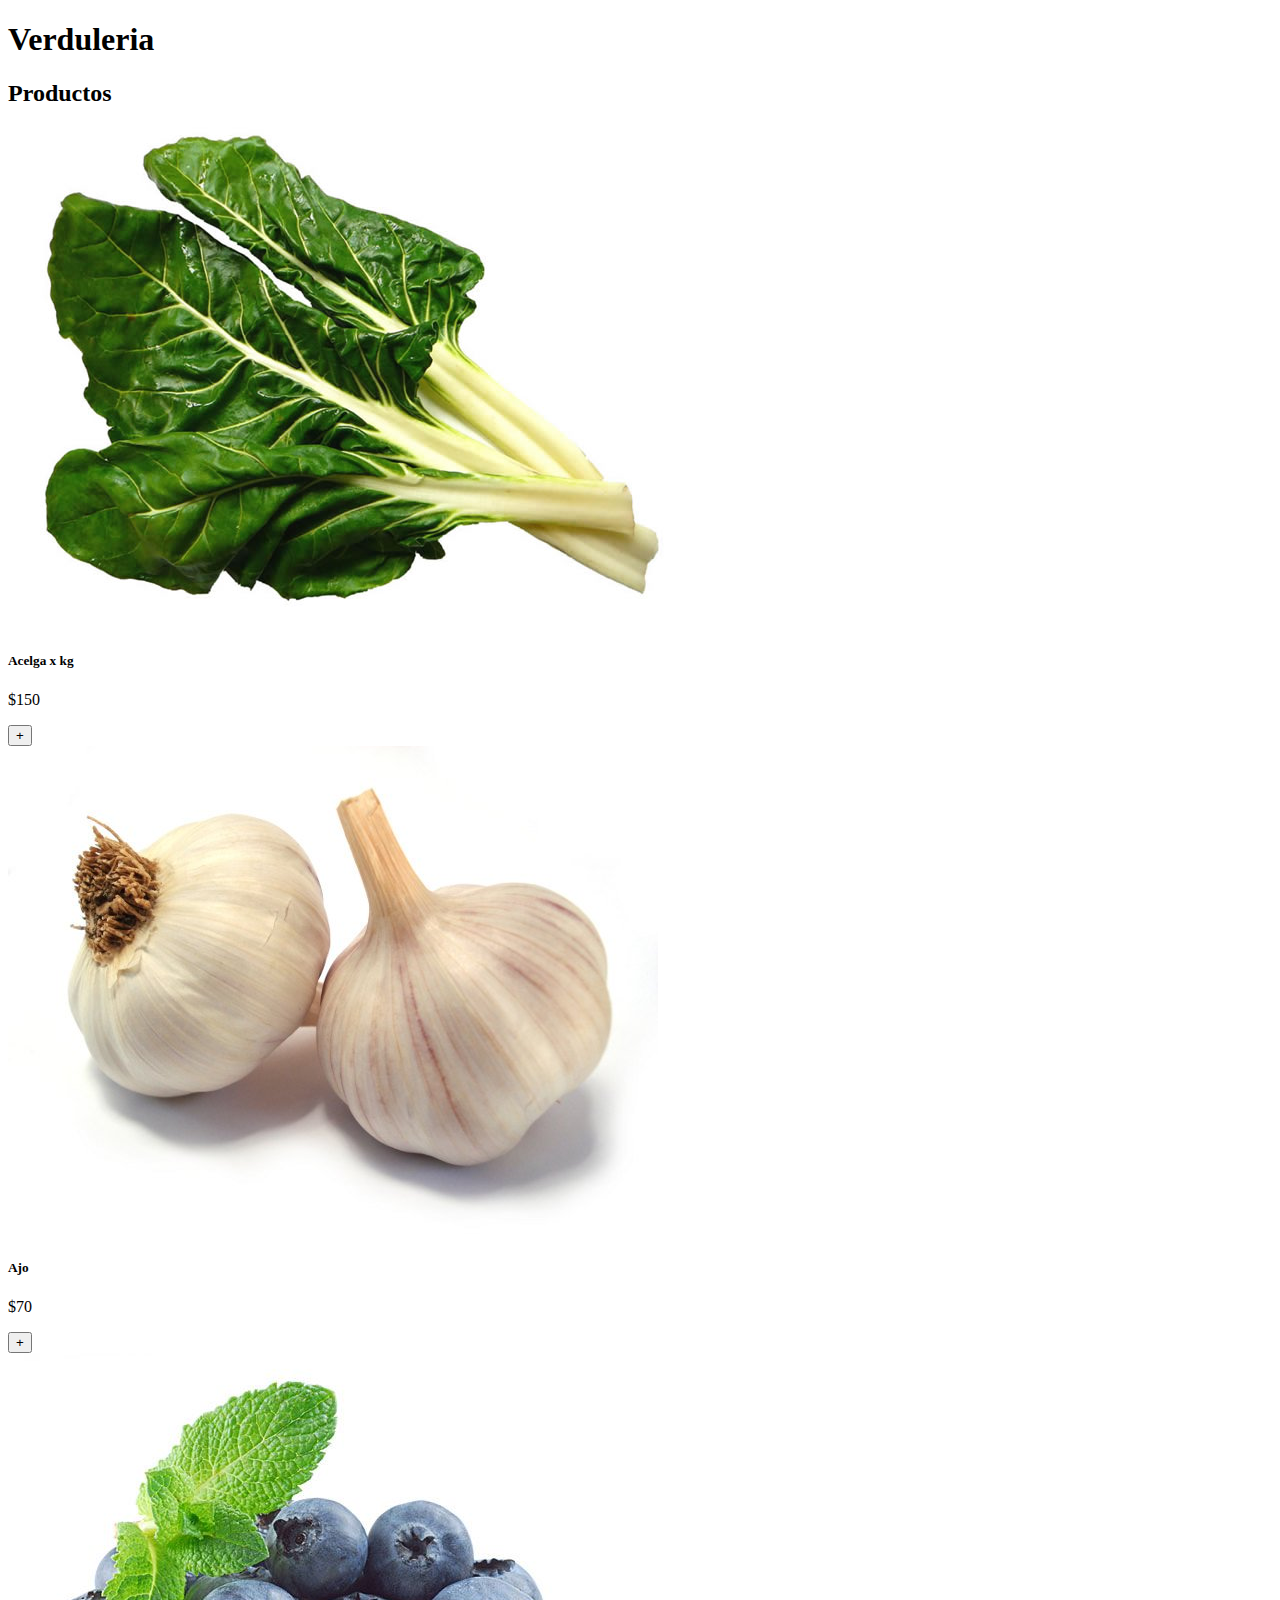
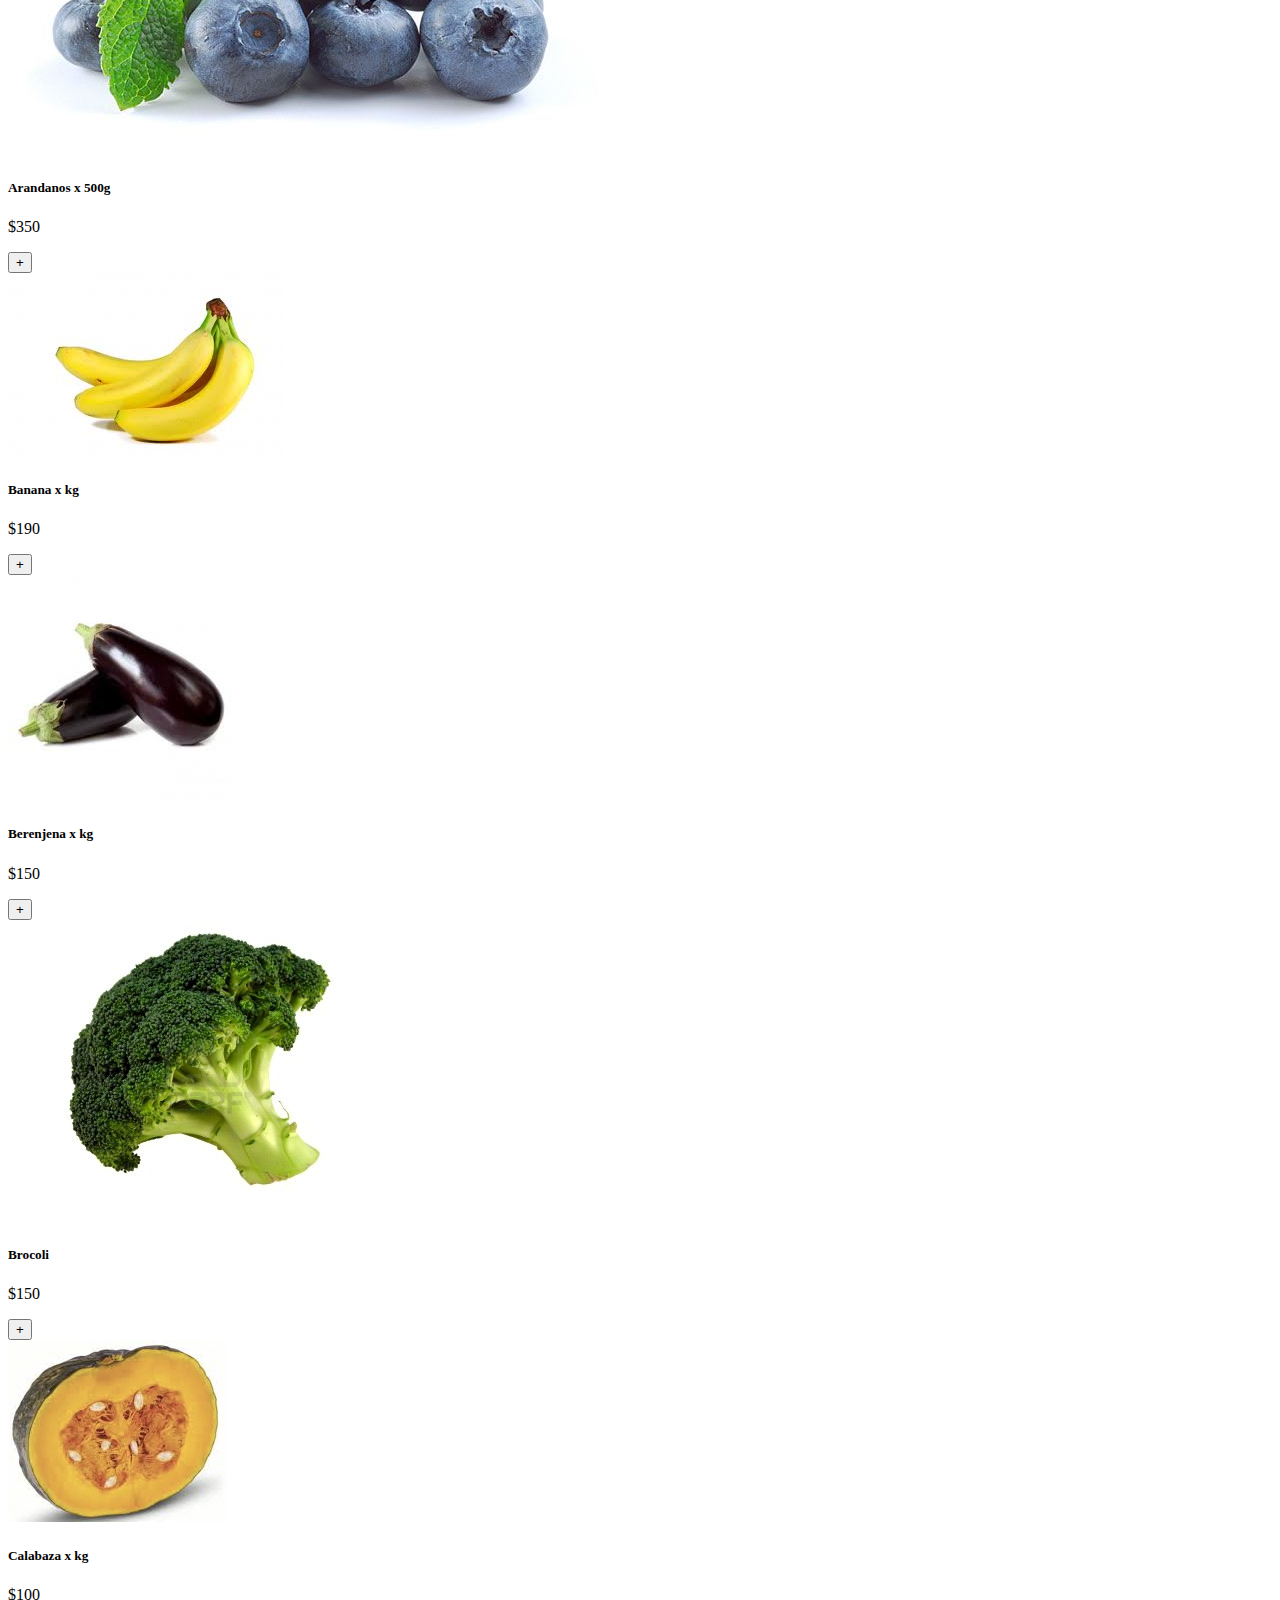
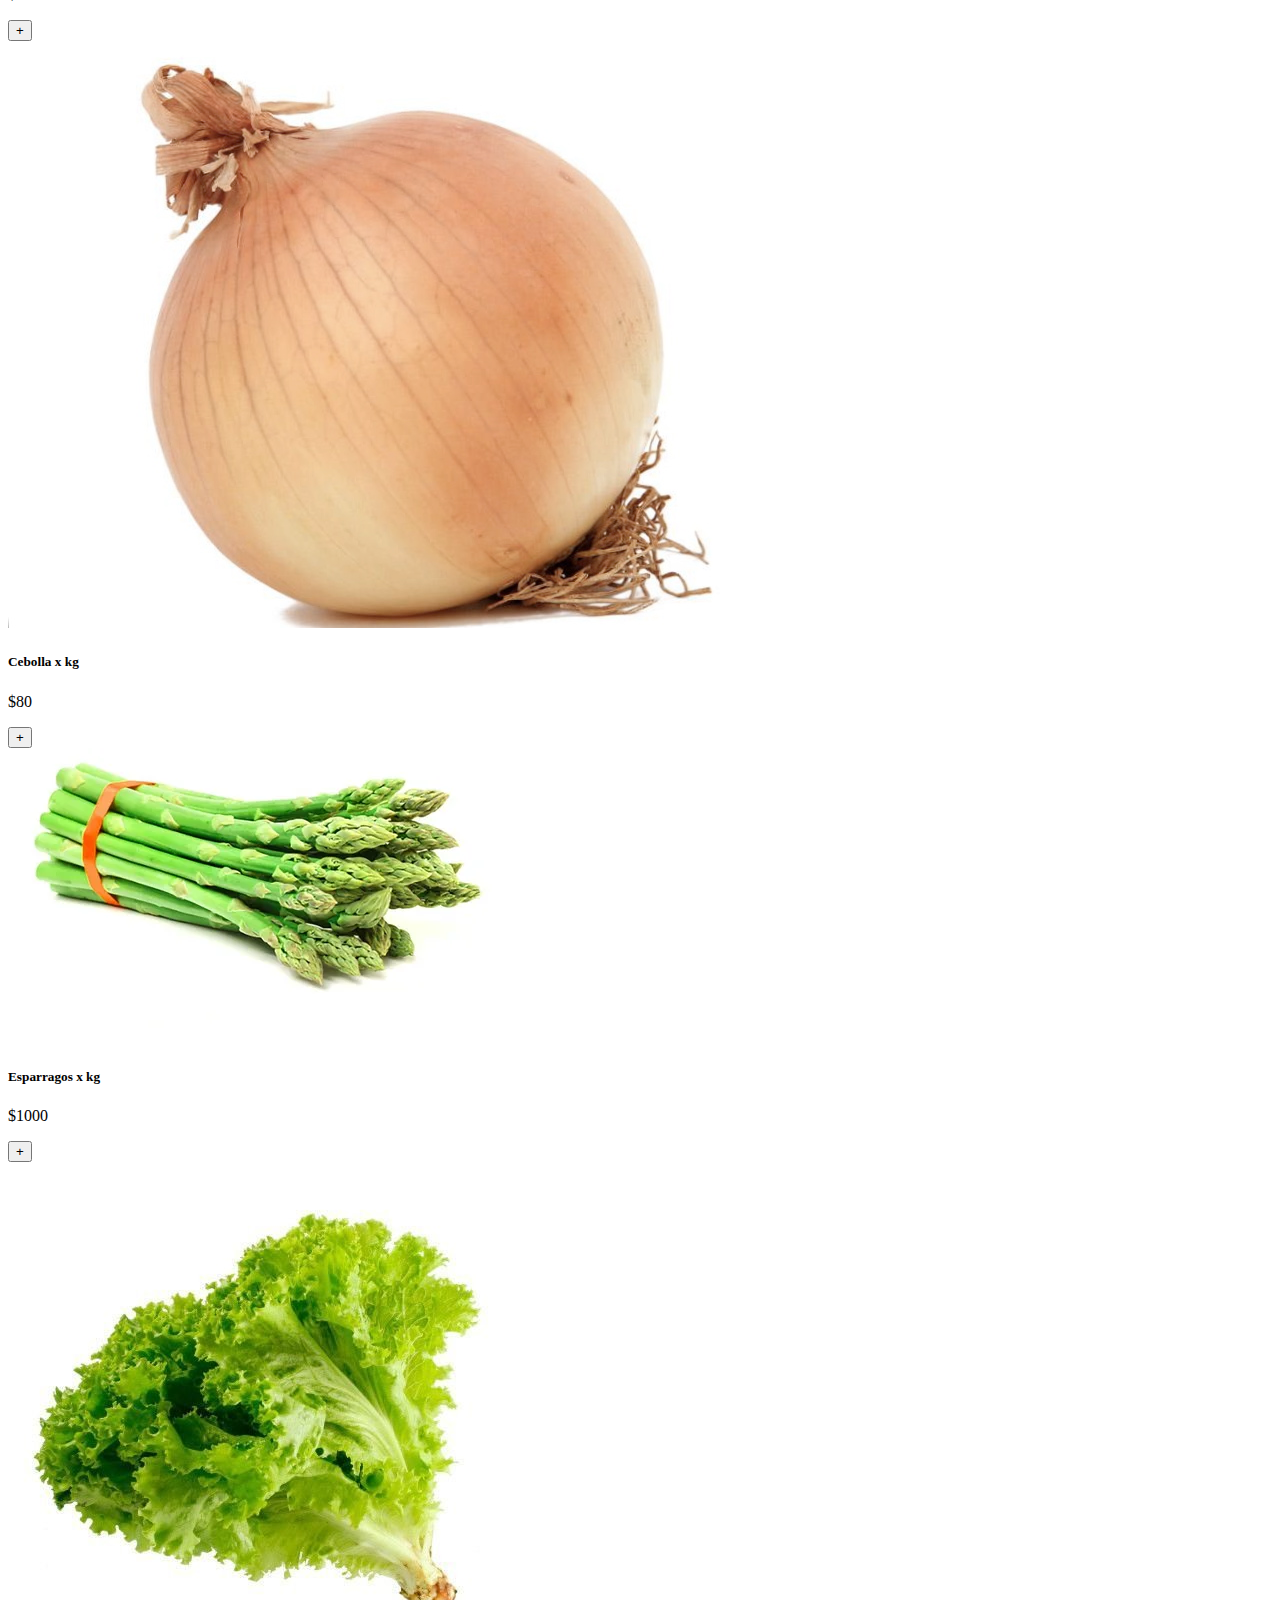
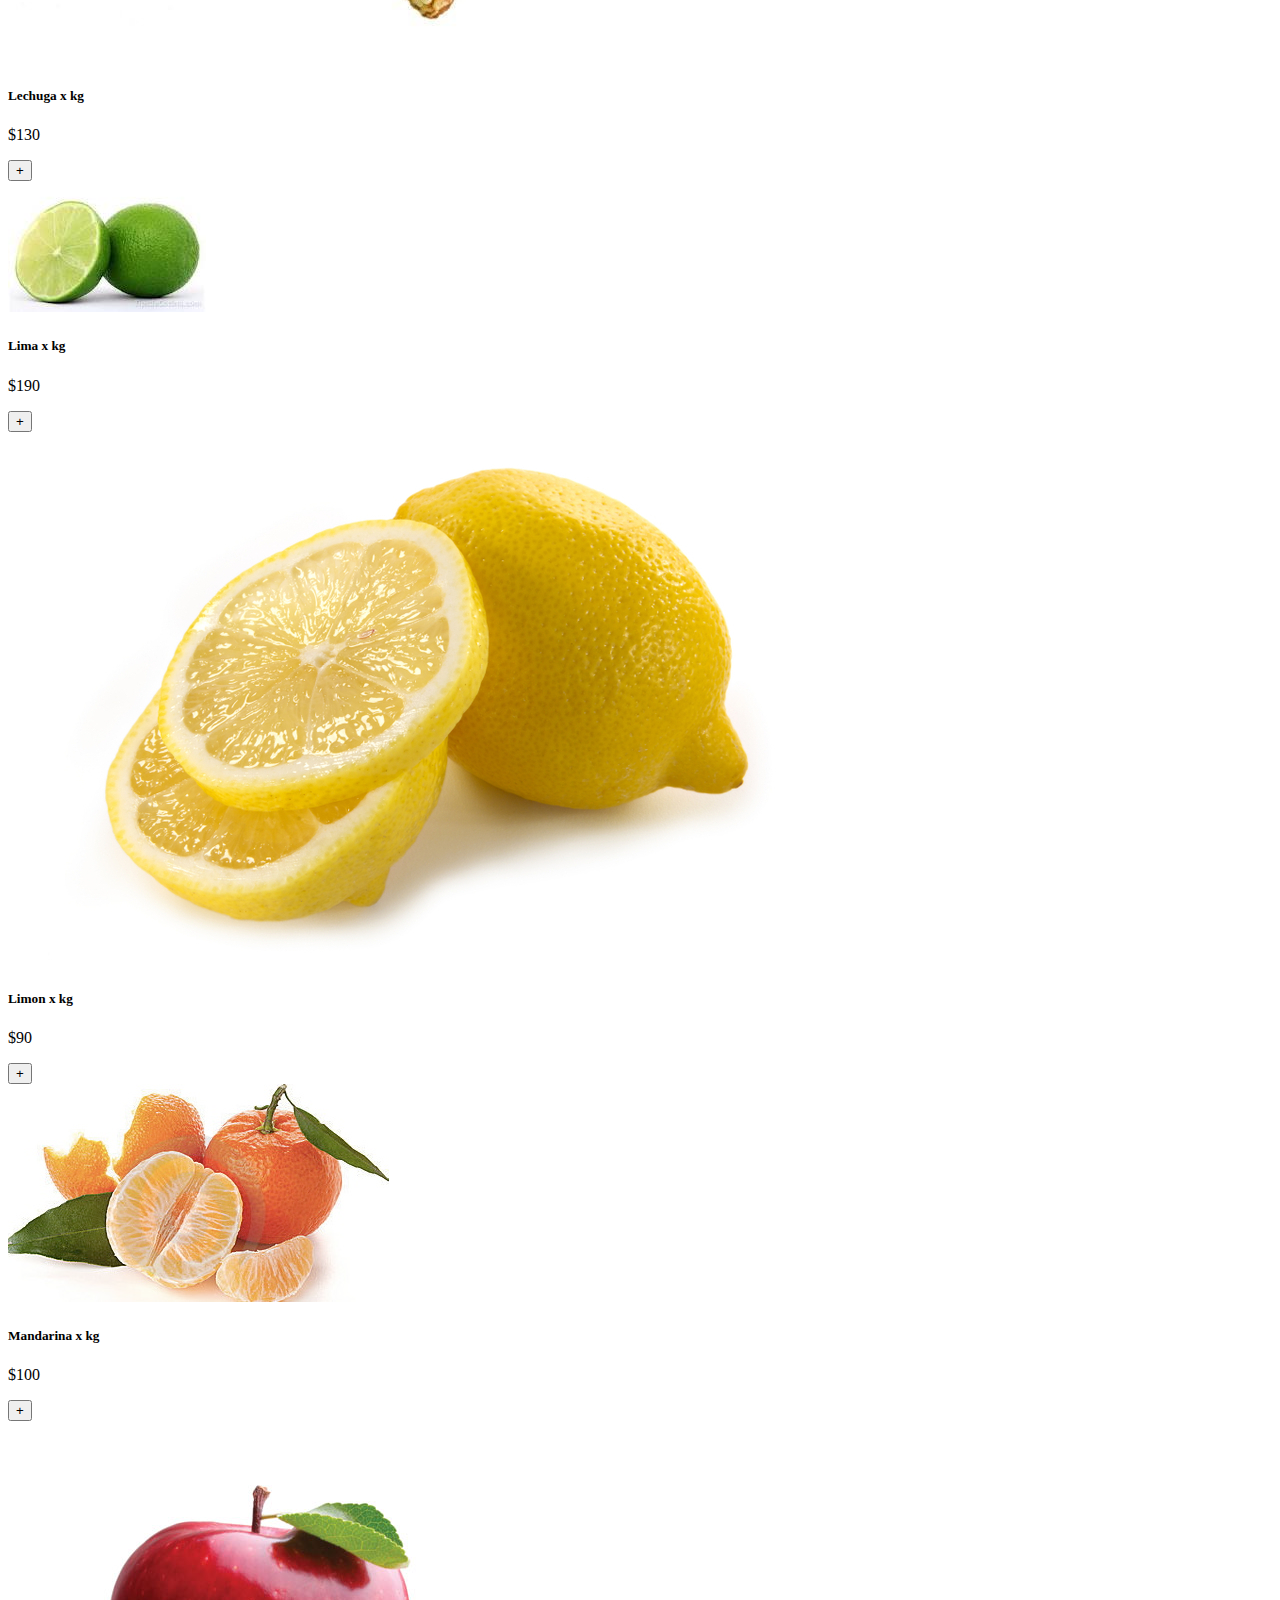
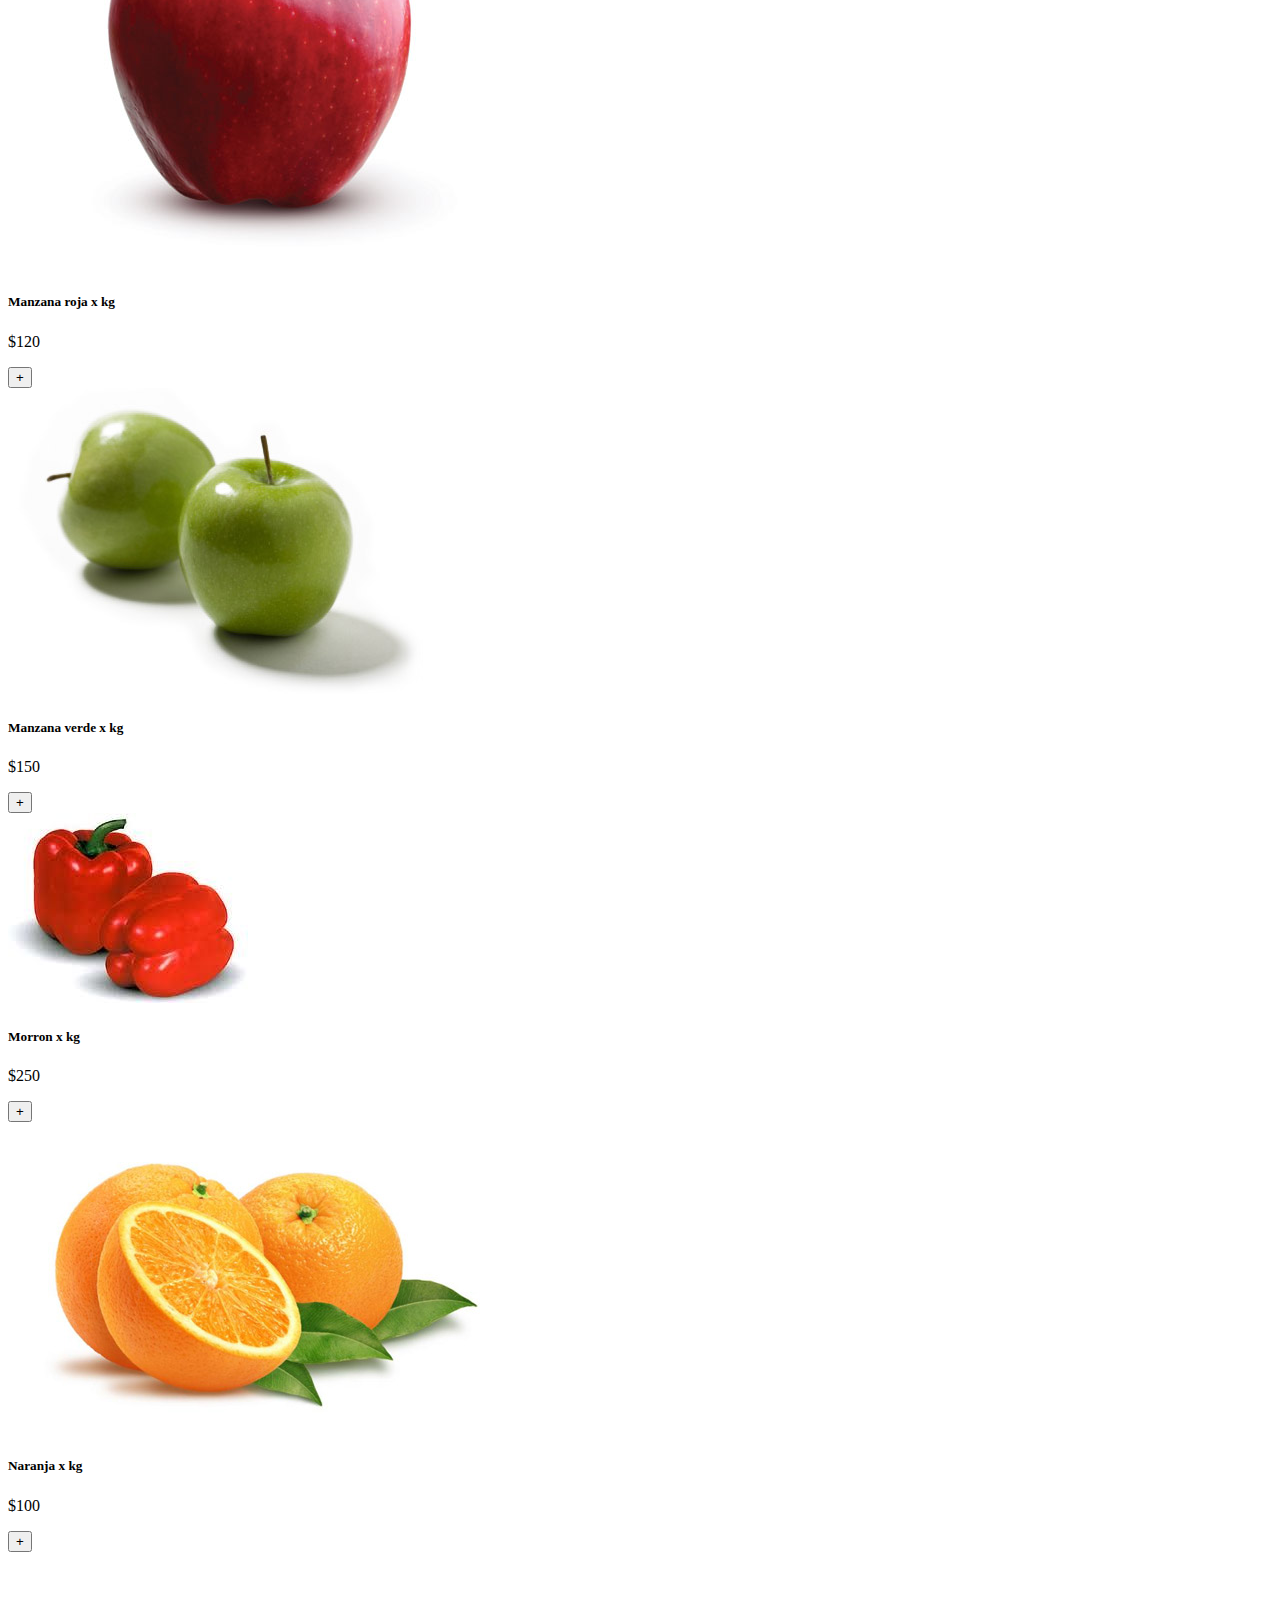
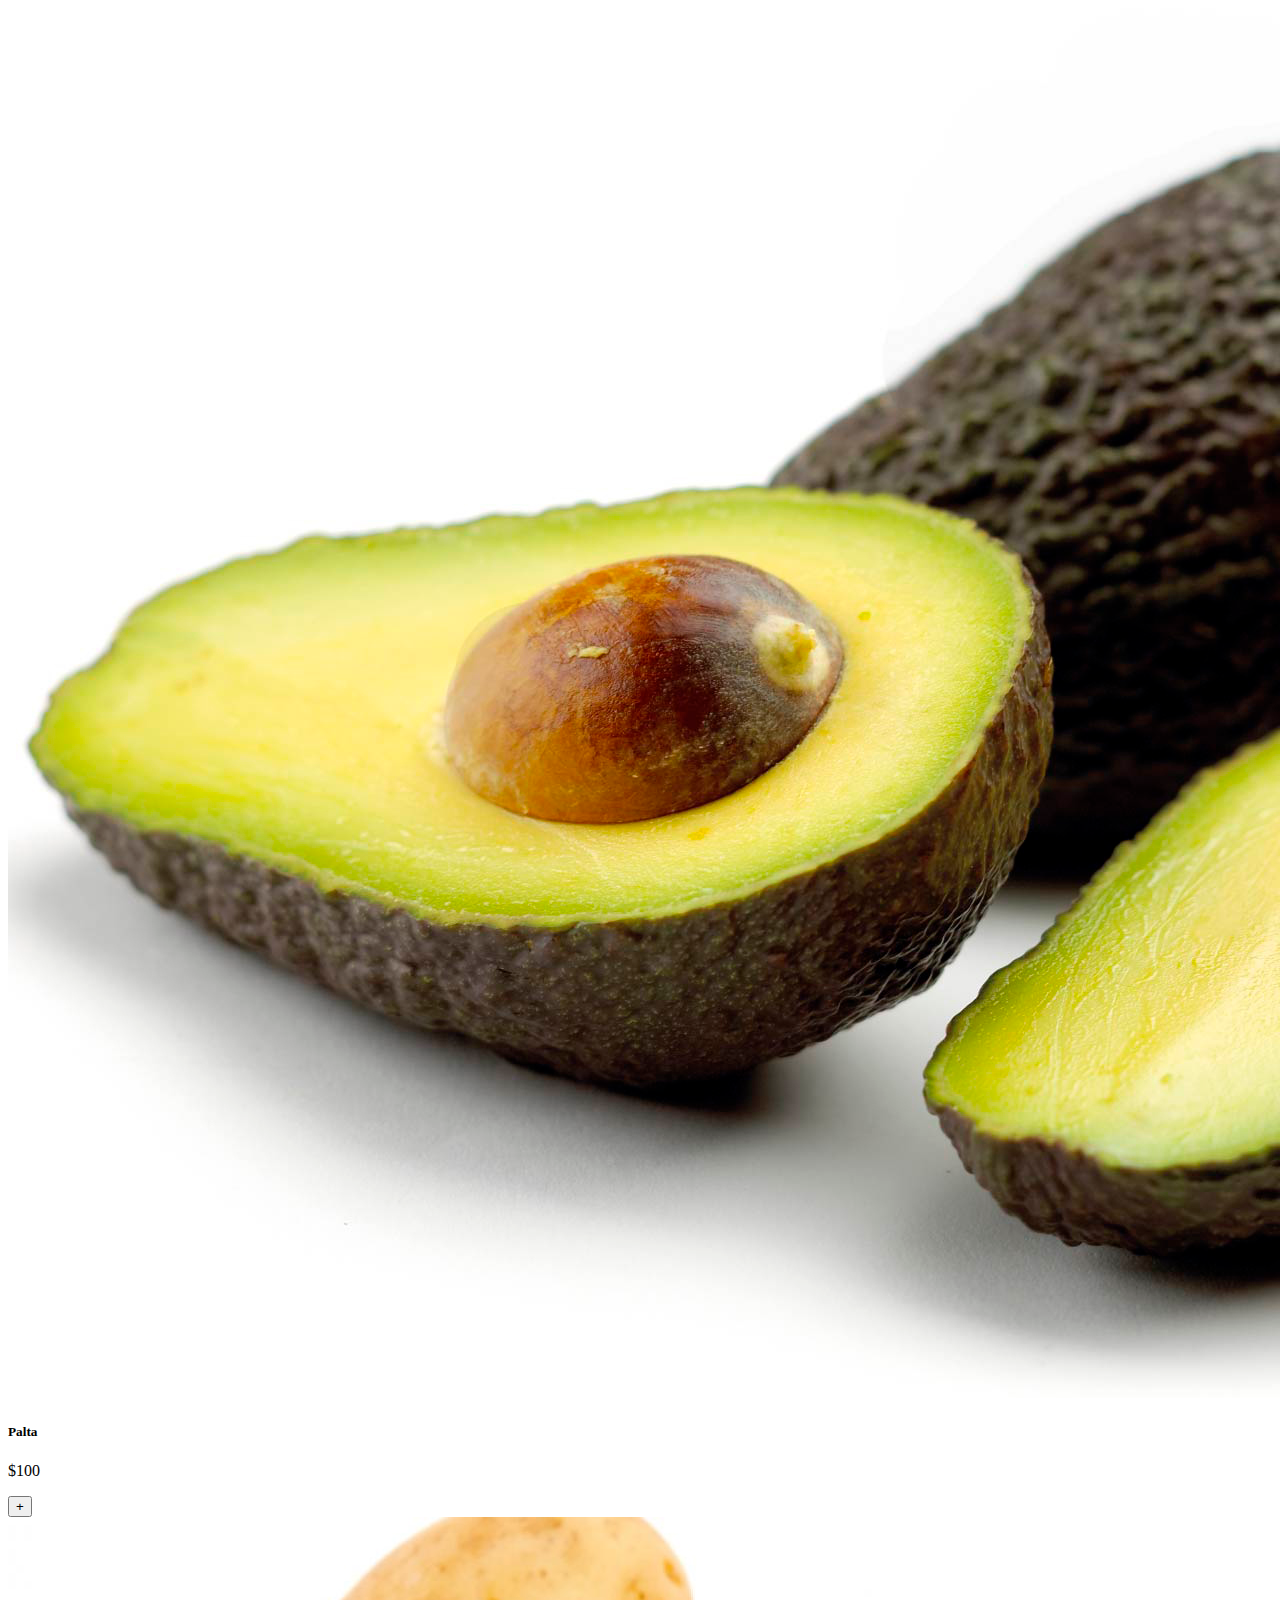
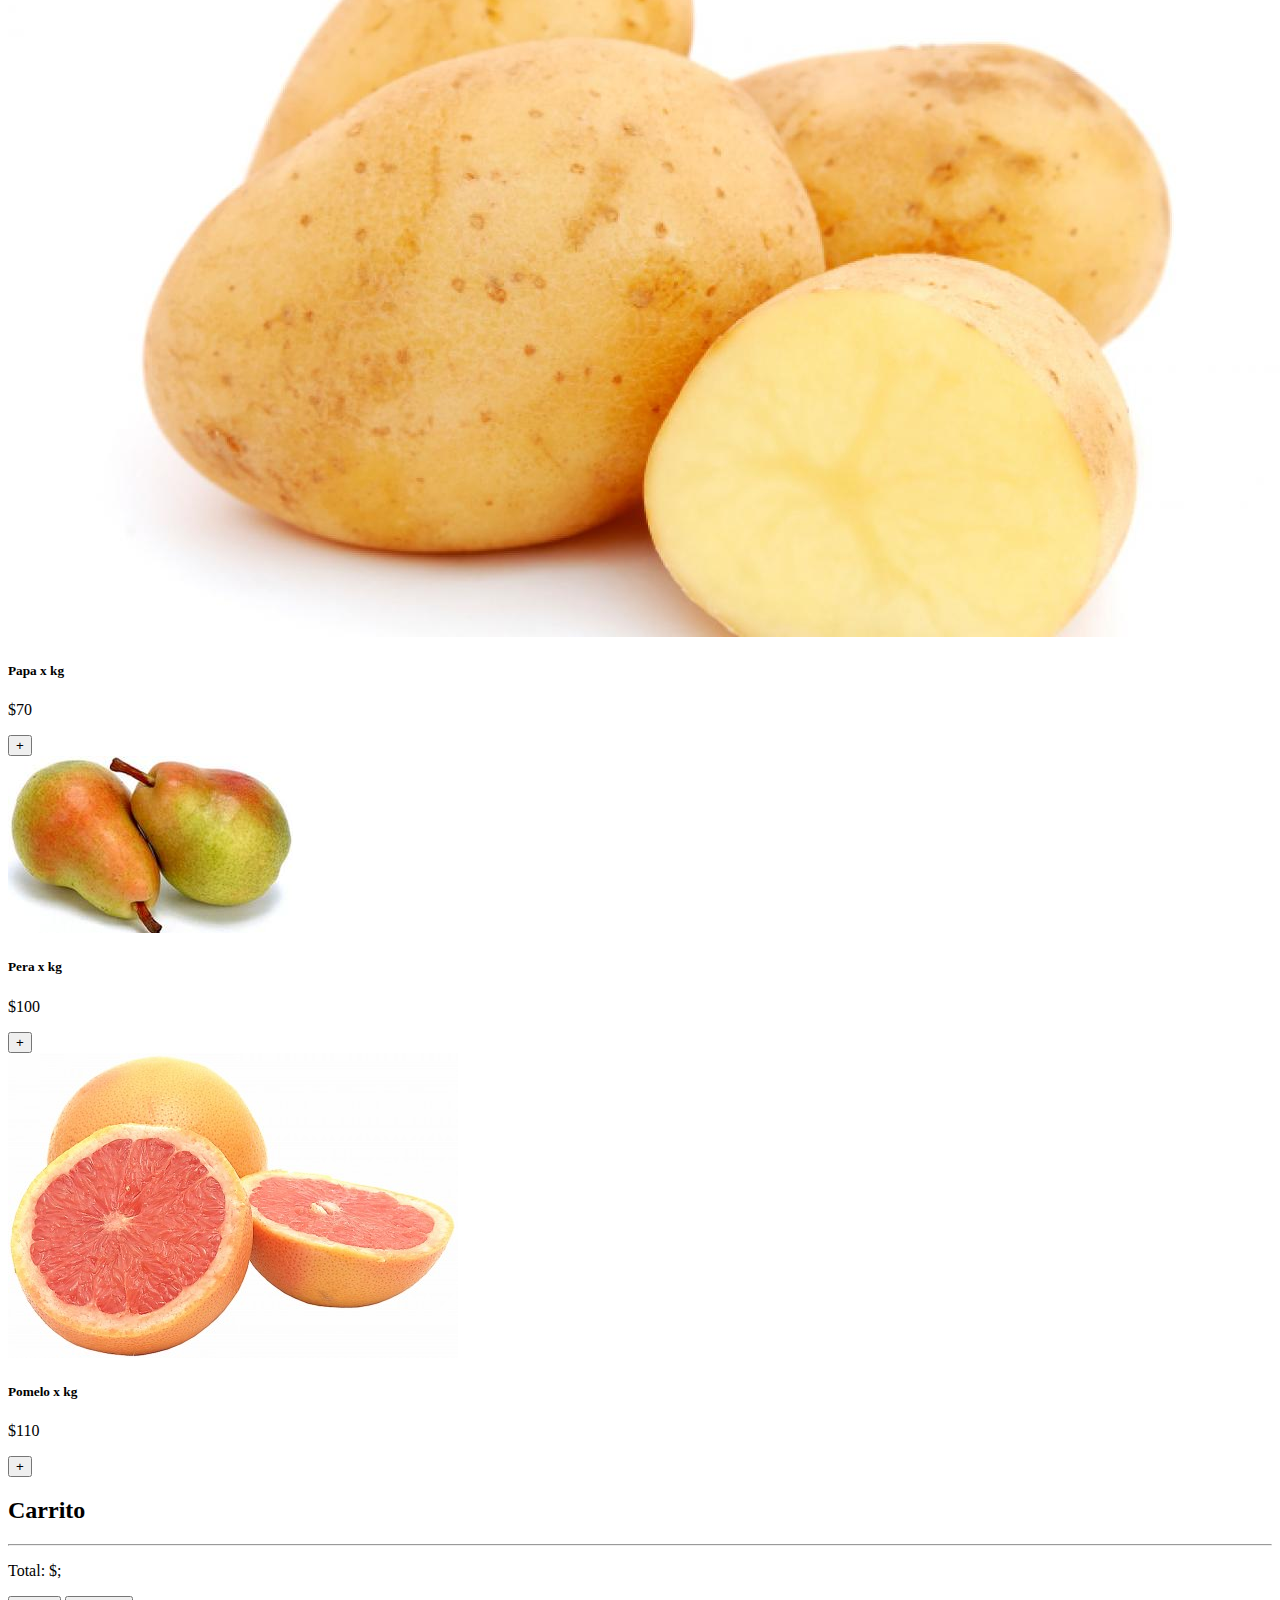
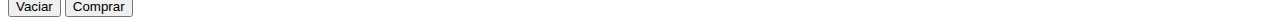
<file: index.html>
<!DOCTYPE html>
<html lang="es">
<head>
    <meta charset="UTF-8">
    <meta http-equiv="X-UA-Compatible" content="IE=edge">
    <meta name="viewport" content="width=device-width, initial-scale=1.0">
    <link href="https://cdn.jsdelivr.net/npm/bootstrap@5.1.3/dist/css/bootstrap.min.css" rel="stylesheet" integrity="sha384-1BmE4kWBq78iYhFldvKuhfTAU6auU8tT94WrHftjDbrCEXSU1oBoqyl2QvZ6jIW3" crossorigin="anonymous">
    <title>Verduleria</title>
</head>
<body>
    <div class="container">
        <div class="row">
            <h1>Verduleria</h1>
            <h2>Productos</h2>
            <!-- Elementos generados a partir del JSON -->
            <main id="items" class="col-sm-8 row"></main>
            <!-- Carrito -->
            <aside class="col-sm-4">
                <h2>Carrito</h2>
                <!-- Elementos del carrito -->
                <ul id="carrito" class="list-group"></ul>
                <hr>
                <!-- Precio total -->
                <p class="text-right">Total: &dollar;<span id="total"></span>;</p>
                <button id="boton-vaciar" class="btn btn-danger">Vaciar</button>
                <button id="boton-comprar" class="btn btn-success">Comprar</button>
            </aside>
            

    
    




    <script src="./jquery.js"></script>
    <script src="./app.js"></script>
</body>
</html>
</file>
